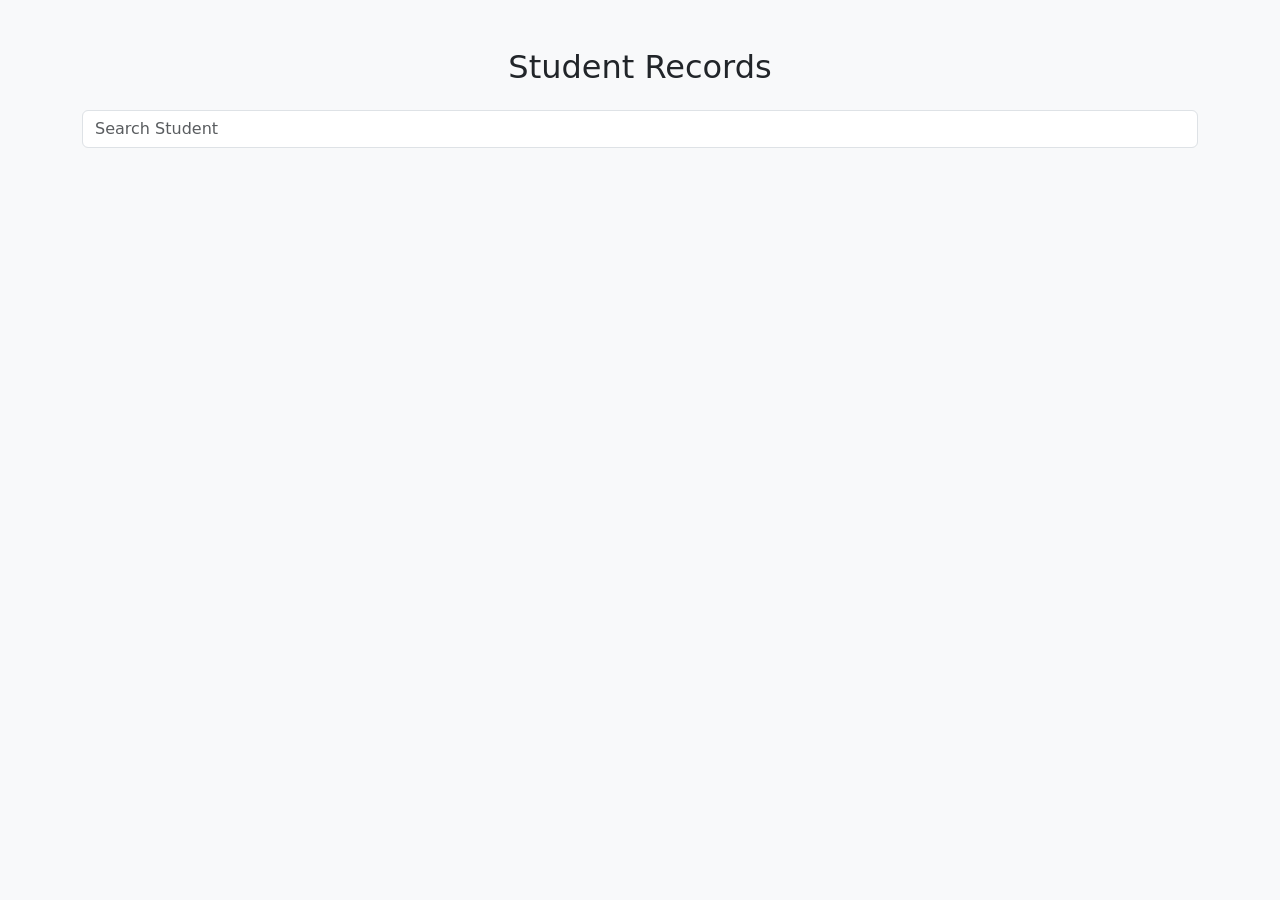
<file: 25ESKCA115/index.html>
<!DOCTYPE html>
<html lang="en">
<head>
    <meta charset="UTF-8">
    <meta name="viewport" content="width=device-width, initial-scale=1.0">
    <title>Student Cards</title>

    <!--Bootstrap CSS-->
    <link href="https://cdn.jsdelivr.net/npm/bootstrap@5.0.2/dist/css/bootstrap.min.css" rel="stylesheet" integrity="sha384-EVSTQN3/azprG1Anm3QDgpJLIm9Nao0Yz1ztcQTwFspd3yD65VohhpuuCOmLASjC" crossorigin="anonymous"/>


    <!--Jquery-->
    <link href="https://code.jquery.com/jquery-3.7.1.min.js"/>
</head>
<body class="bg-light">
<div class="container py-5">
    <h2 class = "text-center mb-4">Student Records</h2>
    <input type="text" id="search" class="form-control mb-4"
    placeholder="Search Student">
</div id="container" class="row g-4"></div>
<div></div>    
<script>

    const students =[
        { name: "Rahul",branch: "CSE",cgpa: 8.4},
        { name: "Ankit",branch: "ECE",cgpa: 7.9},
        { name: "Priya",branch: "IT",cgpa:  9.1},
        { name: "Halland",branch: "ME",cgpa: 4.0},
];
 let html ='';
 
 //for( let i = 0; i < students.length;i++)
 
data.forEach(user =>{
    html += `
    <div class="col-md-4 card-item">
        <div class="card shadow">
            <div class="card-body">
                <h4>${students[i].name}</h4>
                <button class="btn-btn-primary btn=sm mt-2">
                    Show Details
                    </button>

                    <div class="details mt-3" style="display:none;">
                        <p><strong>Branch:</strong>${students[i].branch}</p>
                        <p><strong>CGPA:</strong> ${students[i].cgpa}</p>
                    </div>
              </div> 
        </div>
        </div> `}

        document. getElementById("container").innerHTML = JSON.stringify(students,["name","cgpa"]4);


        // Show/Hide Details
        $(document).on("click",".btn",funvction(){
        //$(".details").slideToggle( );
        $(this).next(".details")
        }


         document.getletElementById("json").innerHTML=JSON.stringify(students,replace,4};

       // 3.replacer (function)
             function replace(key, velue) {
             if(key =="cgpa"}
                  return undefiened;    //remove cgpa
                  return value;
    }       
                  document.getletElementById("json").innerHTML=JSON.stringify(students)
             </script>
      </body>
</html>
</file>
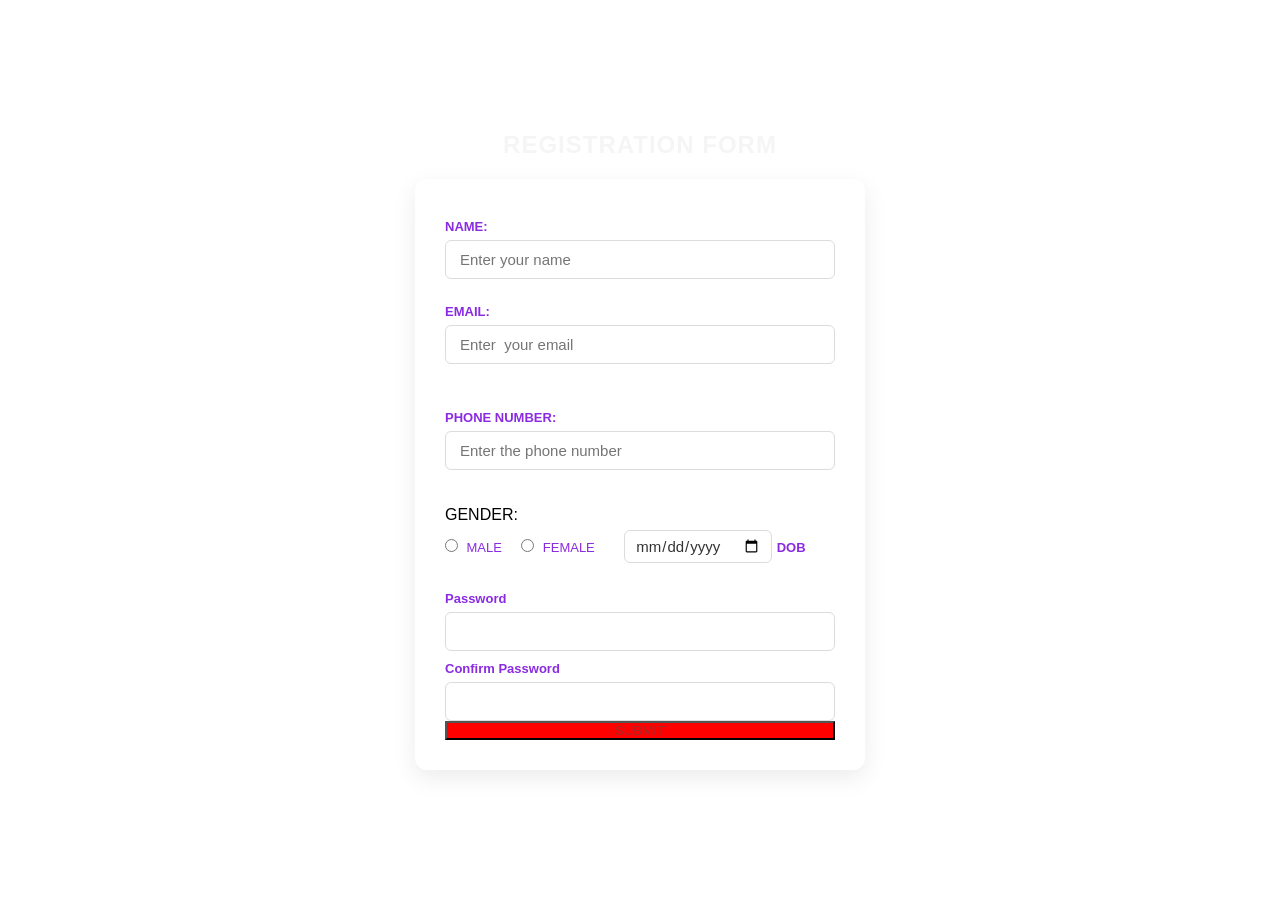
<file: registration form.html>
<!DOCTYPE html>
<html lang="en">
<head>
    <meta charset="UTF-8">
    <meta name="viewport" content="width=device-width, initial-scale=1.0">
    <title>Registration</title>
    <link rel="stylesheet" href="style.css"/>
</head>
<body id="hello">
    <h1 id="hell">REGISTRATION FORM</h1>
    <form class="background">
        <label>
          NAME:
        <input type="text" id="txtName" required placeholder="Enter your name"/>
            <br><br>
            </label>
            <label>
    EMAIL:
         <input type="email" id="txtEmail" required placeholder="Enter  your email"/>   
        </label>
        <br><br>
        <label>
            PHONE NUMBER:
            <input type="text" id="txtNumber" required placeholder="Enter the phone number"/>
        </label>
        <br><br>
         GENDER:
         <br>
           <input type="radio" id="check-male" name="gender" />
           <label for="check-male">MALE</label>

           <input type="radio" id="check-female" nem="gender"/>
           <label for="check-female">FEMALE</label>           

           <input type="date" id="dtOOB" name="dtOOB"/>
           <label for="dtOOB">DOB</label>
           <br><br>

           <label for="pwdPassword">Password</label> 
           <input type="password" id="pwdPassword" name="pwdPassword"/> 


           <label for="pwdConformPassword"> Confirm Password </label>
           <input type="password" id="pwdConformPassword" name="pwdConformPassword" />  
           
           <br>

    <button>
        SUBMIT
    </button>

    </form>
</body>       
</html>
</file>
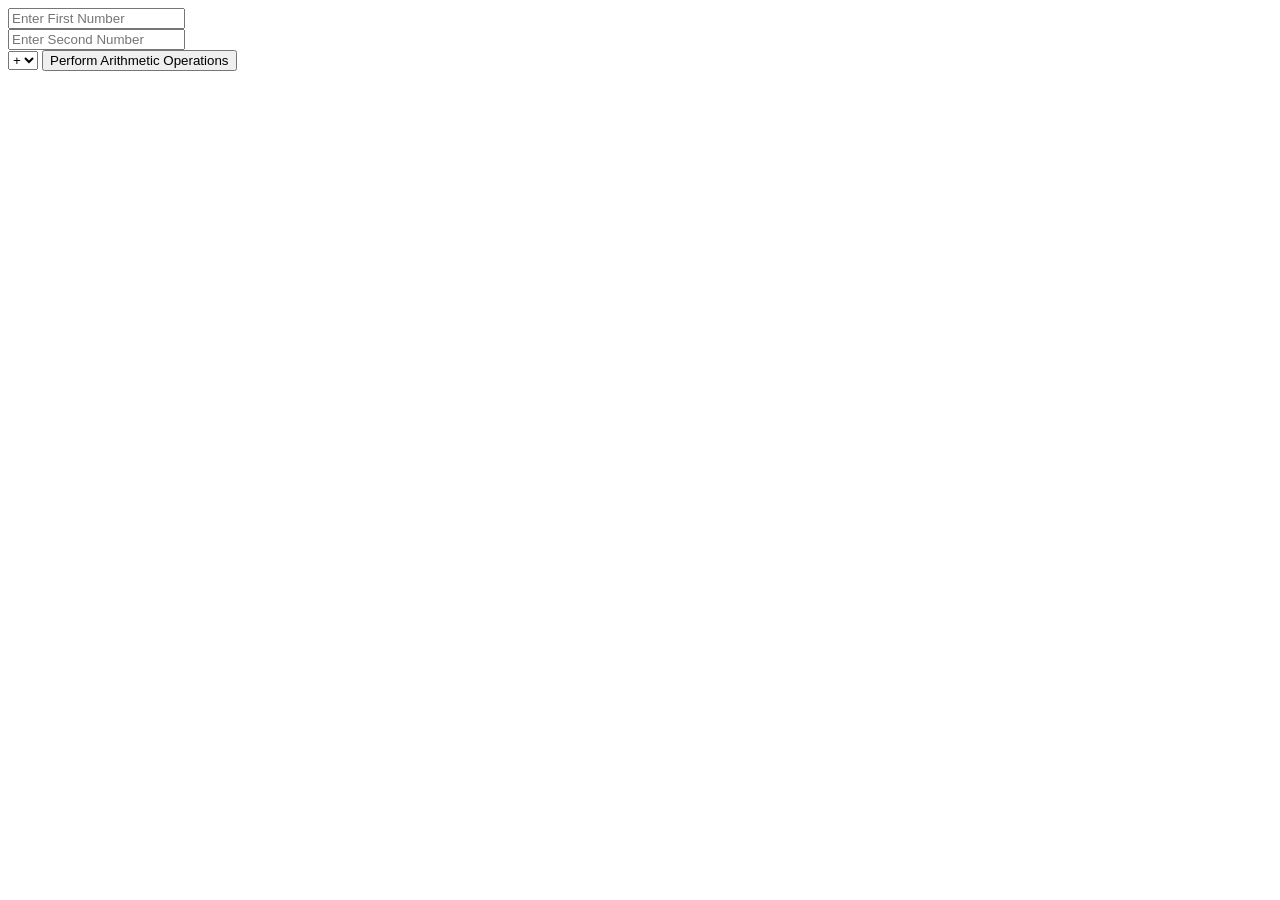
<file: 25ESKCA115/2.html>
<!DOCTYPE html>
<html lang="en">
<head>
    <meta charset="UTF-8">
    <meta name="viewport" content="width=device-width, initial-scale=1.0">
    <title>CALCULTOR</title>
</head>
<body>
    <form>

        <input type="text" id="number1" placeholder="Enter First Number" >
        <br>
        <input type="text" id="number2" placeholder="Enter Second Number" >
        <br>

        <select id="operator">
            <option value="+">+</option>
            <option value="-">-</option>
            <option value="*">*</option>
            <option value="/">/</option>
        </select>

        <button type="button" 
        onclick="performArithmeticOperations()">
            Perform Arithmetic Operations
        </button>
        <div id="result">
        </div>
    </form>

    <script>
        function performArithmeticOperations(){
            let var1 = 10;
            const pi=3.14;
            const number1 = parseFloat(document.getElementById("number1").value);
            const number2 = parseFloat(document.getElementById("number2").value);
            const operator = document.getElementById("operator").value;
            
            let result = 0;
            switch(operator){
                case "+":
                    result = number1 + number2;
                    break;
                case "-":
                    result = number1 - number2;
                    break;
                case "*":
                    result = number1 * number2;
                    break;
                case "/":
                    if(number2 == 0){
                        result="Divide by zero error";
                    } else {
                        result = number1 / number2;
                    }
                    break;
                    
            }
            const resultDiv=document.getElementById("result");
            resultDiv.innerHTML=result;
         }
         
    </script>

</body>
</html>
</file>
<file: style.css>
/* 1. Global Reset & Body Styling */
* {
    margin: 0;
    padding: 0;
    box-sizing: border-box;
    font-family: 'Segoe UI', Tahoma, Geneva, Verdana, sans-serif;
}

#hello {
    background: linear-gradient(135deg, black);
    min-height: 100vh;
    display: flex;
    flex-direction: column;
    justify-content: center;
    align-items: center;
    padding: 20px;
}

/* 2. Heading Style */
#hell {
    color: whitesmoke;
    font-size: 24px;
    margin-bottom: 20px;
    letter-spacing: 1px;
    text-align: center;
}

/* 3. The Form Card (your .background class) */
.background {
    background-color: #ffffff;
    padding: 30px;
    border-radius: 12px;
    box-shadow: 0 8px 24px rgba(0, 0, 0, 0.08);
    width: 100%;
    max-width: 450px;
}

/* 4. Text, Email, Phone, Date, and Password Inputs */
.background input[type="text"],
.background input[type="email"],
.background input[type="password"],
.background input[type="date"] {
    width: 100%;
    padding: 10px 14px;
    margin-top: 6px;
    border: 1.5px solid #dcdcdc;
    border-radius: 6px;
    font-size: 15px;
    color: #333;
    outline: none;
    transition: all 0.3s ease;
}

/* Focus effects for cleaner UX */
.background input:focus {
    border-color: #4a90e2;
    box-shadow: 0 0 0 3px rgba(74, 144, 226, 0.15);
}

/* 5. Labels Styling */
.background label {
    display: block;
    font-size: 13px;
    font-weight: 600;
    color: blueviolet;
    margin-top: 10px;
}

/* 6. Overriding styles for Radio Buttons & Inline Elements */
/* This makes sure Gender & DOB fields line up nicely instead of breaking lines awkwardly */
.background input[type="radio"] {
    margin-right: 4px;
    margin-top: 10px;
    cursor: pointer;
}

.background input[type="radio"] + label {
    display: inline-block;
    margin-right: 15px;
    margin-top: 0;
    font-weight: 500;
    cursor: pointer;
}

/* Inline styling specific to the Date picker layout */
#dtOOB {
    display: inline-block;
    width: auto;
    margin-left: 10px;
    padding: 6px 10px;
}

.background label[for="dtOOB"] {
    display: inline-block;
    margin-top: 15px;
}

/* 7. Submit Button Styling */
button {
    width: 100%;
    max-width: 450px; 
    color:brown;
    background-color: red;
}
</file>
